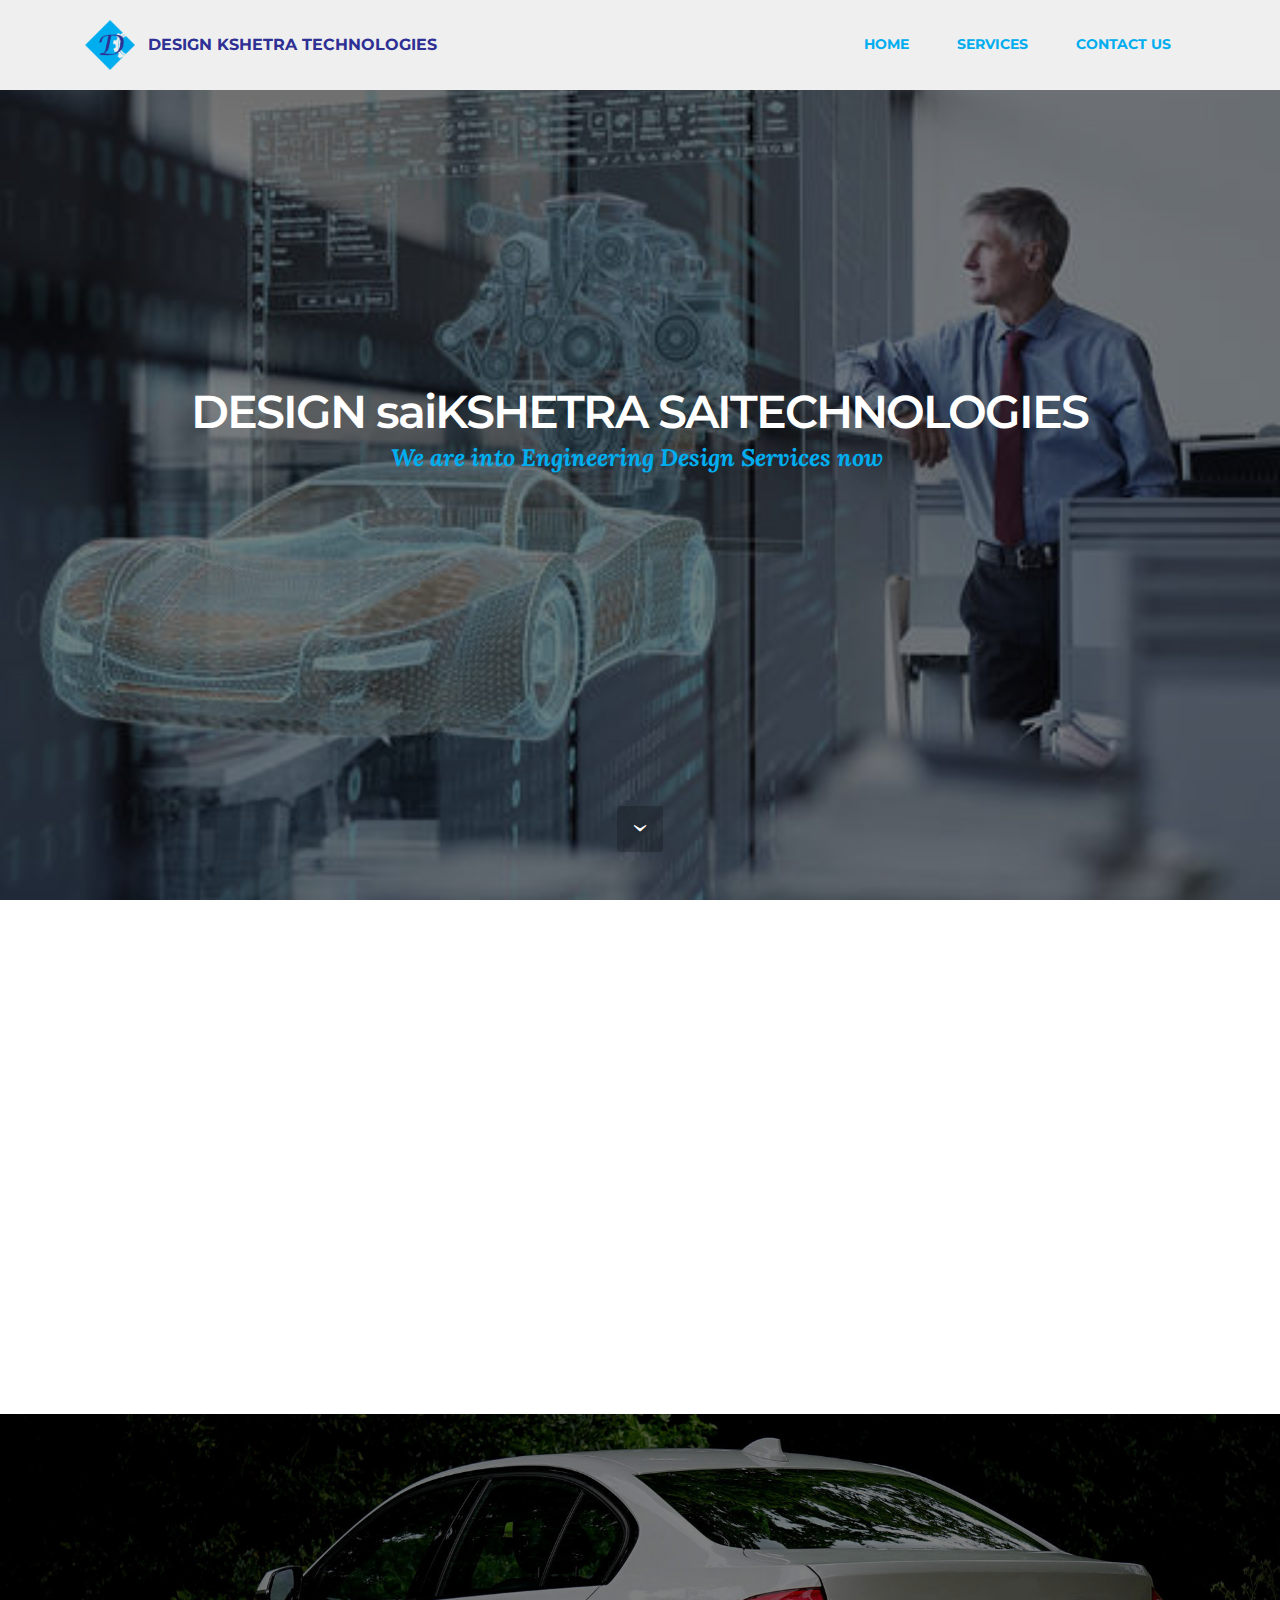
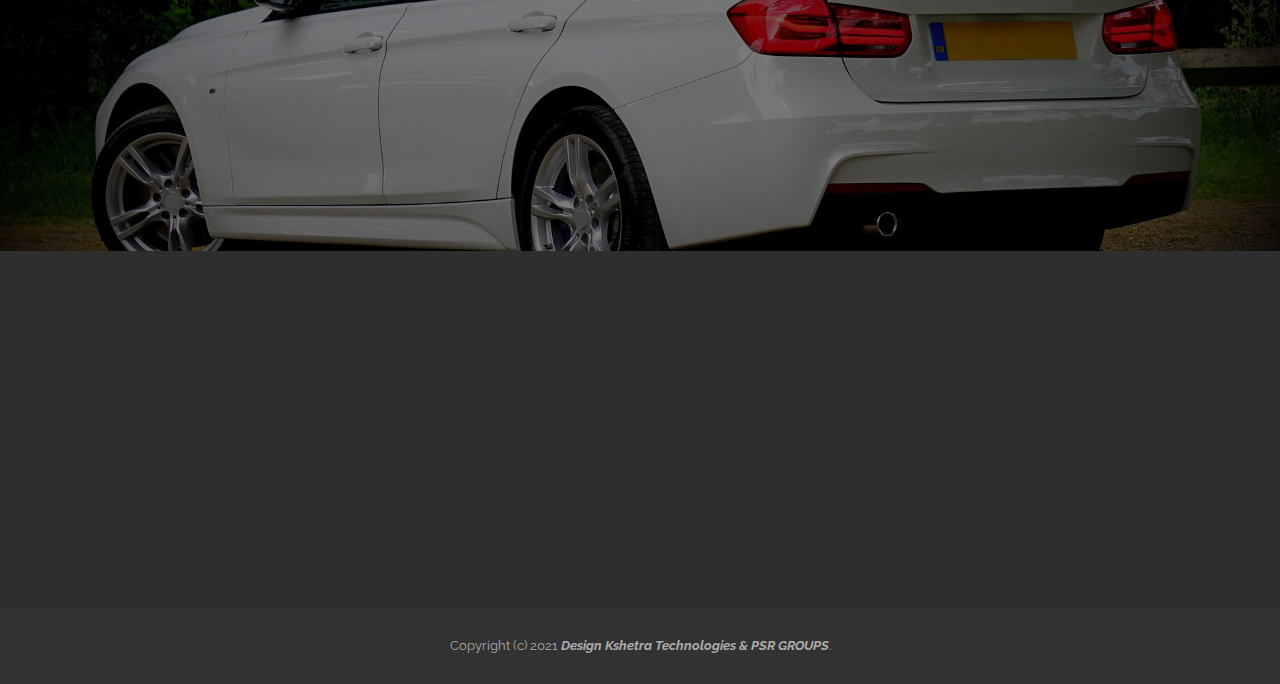
<file: index.html>
<!DOCTYPE html>
<html  >
<head>

  <meta charset="UTF-8">
  <meta http-equiv="X-UA-Compatible" content="IE=edge">
  <meta name="generator" content="Mobirise v4.12.0, mobirise.com">
  <meta name="viewport" content="width=device-width, initial-scale=1, minimum-scale=1">
  <link rel="shortcut icon" href="assets/images/logod-1-128x128.png" type="image/x-icon">
  <meta name="description" content="">
  
  <title>Home</title>
  <link rel="stylesheet" href="https://fonts.googleapis.com/css?family=Montserrat:400,700">
  <link rel="stylesheet" href="https://fonts.googleapis.com/css?family=Raleway:100,100i,200,200i,300,300i,400,400i,500,500i,600,600i,700,700i,800,800i,900,900i">
  <link rel="stylesheet" href="https://fonts.googleapis.com/css?family=Lora:400,700,400italic,700italic&subset=latin">
  <link rel="stylesheet" href="assets/tether/tether.min.css">
  <link rel="stylesheet" href="assets/bootstrap/css/bootstrap.min.css">
  <link rel="stylesheet" href="assets/dropdown/css/style.css">
  <link rel="stylesheet" href="assets/animatecss/animate.min.css">
  <link rel="stylesheet" href="assets/theme/css/style.css">
  <link rel="preload" as="style" href="assets/mobirise/css/mbr-additional.css"><link rel="stylesheet" href="assets/mobirise/css/mbr-additional.css" type="text/css">
  
  
  
</head>
<body>
  <section id="ext_menu-0" data-rv-view="0">

    <nav class="navbar navbar-dropdown navbar-fixed-top">
        <div class="container">

            <div class="mbr-table">
                <div class="mbr-table-cell">

                    <div class="navbar-brand">
                        <a href="index.html" class="navbar-logo"><img src="assets/images/logod-1-128x128.png" alt="Mobirise"></a>
                        <a class="navbar-caption text-primary" href="http://www.designkshetra.com">DESIGN KSHETRA TECHNOLOGIES</a>
                    </div>

                </div>
                <div class="mbr-table-cell">

                    <button class="navbar-toggler pull-xs-right hidden-md-up" type="button" data-toggle="collapse" data-target="#exCollapsingNavbar">
                        <div class="hamburger-icon"></div>
                    </button>

                    <ul class="nav-dropdown collapse pull-xs-right nav navbar-nav navbar-toggleable-sm" id="exCollapsingNavbar"><li class="nav-item"><a class="nav-link link" href="index.html">HOME</a></li><li class="nav-item"><a class="nav-link link" href="service.html">SERVICES</a></li><li class="nav-item"><a class="nav-link link" href="contact.html">CONTACT US</a></li></ul>
                    <button hidden="" class="navbar-toggler navbar-close" type="button" data-toggle="collapse" data-target="#exCollapsingNavbar">
                        <div class="close-icon"></div>
                    </button>

                </div>
            </div>

        </div>
    </nav>

</section>

<section class="engine"><a href="https://mobirise.info/g"></a></section><section class="mbr-section mbr-section-hero mbr-section-full mbr-section-with-arrow mbr-after-navbar" id="header1-3" data-rv-view="2" style="background-image: url(assets/images/automotive-transportation-640x360-tcm57-2998-640x360.jpg);">

    <div class="mbr-overlay" style="opacity: 0.5; background-color: rgb(0, 0, 0);"></div>

    <div class="mbr-table-cell">

        <div class="container">
            <div class="row">
                <div class="mbr-section col-md-10 col-md-offset-1 text-xs-center">

                    <h1 class="mbr-section-title display-1">DESIGN saiKSHETRA SAITECHNOLOGIES</h1>
                    <p class="mbr-section-lead lead"><strong>We are into Engineering Design Services now&nbsp;</strong><br></p>
                    
                </div>
            </div>
        </div>
    </div>

    <div class="mbr-arrow mbr-arrow-floating" aria-hidden="true"><a href="#msg-box5-4"><i class="mbr-arrow-icon"></i></a></div>

</section>

<section class="mbr-section" id="msg-box5-4" data-rv-view="5" style="background-color: rgb(255, 255, 255); padding-top: 40px; padding-bottom: 0px;">

    
    <div class="container">
        <div class="row">
            <div class="mbr-table-md-up">

              

              <div class="mbr-table-cell col-md-5 text-xs-center text-md-right content-size">
                  
                  <div class="lead">

                    <p><strong><br></strong><br><a href="http://www.designkshetra.com"><strong>DESIGN KSHETRA TECHNOLOGIES</strong></a>&nbsp;is established to provide Engineering Design and Development Services in the specialized system level areas of Automotive Industry. <br>
<br>Right from resuming we are into Automotive sector having extensive knowledge about engineering methods, methodologies and processes. 
<br>We have design experience and expertise in Interiors and Exteriors systems (Plastic) in Automotive field.<br><br>We also engaged in conducting specific Training&nbsp;programs for Engineers &nbsp;and Fresh Graduates. 
<br>
<br>These programs are well defined to meet the Industry requirements to impart knowledge in the specific areas of the domains and prepare them with technical skills.&nbsp;<br></p>

                  </div>

                  
              </div>


              


              <div class="mbr-table-cell mbr-left-padding-md-up mbr-valign-top col-md-7 image-size" style="width: 44%;">
                  <div class="mbr-figure"><img src="assets/images/interior-1400x990.jpg"></div>
              </div>

            </div>
        </div>
    </div>

</section>

<section class="mbr-section mbr-background" id="content5-m" data-rv-view="8" style="background-image: url(assets/images/mbr-3-1920x1080.jpg); padding-top: 160px; padding-bottom: 200px;">

    <div class="mbr-overlay" style="opacity: 0.5; background-color: rgb(0, 0, 0);">
    </div>

    <div class="container">
        <h3 class="mbr-section-title display-2">saiiiiiDESIGN KSHETRA TECHNOLOGIES</h3>
        <div class="lead"></div>
    </div>

</section>

<section class="mbr-section mbr-section-md-padding mbr-footer footer1" id="contacts1-9" data-rv-view="11" style="background-color: rgb(46, 46, 46); padding-top: 90px; padding-bottom: 90px;">
    
    <div class="container">
        <div class="row">
            <div class="mbr-footer-content col-xs-12 col-md-3">
                <div><a href="index.html"><img src="assets/images/logod-1-128x128.png"></a></div>
            </div>
            <div class="mbr-footer-content col-xs-12 col-md-3">
                <p></p><p><strong>Address</strong>&nbsp;&nbsp;&nbsp;&nbsp;&nbsp;&nbsp;&nbsp;&nbsp;&nbsp;&nbsp;&nbsp;&nbsp;&nbsp;&nbsp;&nbsp;&nbsp;&nbsp;&nbsp;&nbsp;&nbsp;&nbsp;&nbsp;&nbsp;&nbsp;&nbsp;&nbsp;&nbsp;&nbsp;&nbsp;&nbsp;&nbsp;&nbsp;&nbsp;&nbsp;&nbsp;&nbsp;&nbsp;&nbsp;&nbsp;&nbsp;<br># 23-22-81, Sivalayam Street, Satyanarayanapuram,
<br>Vijayawada
<br>Krishna District,<br> Andhra Pradesh—520011
<br>INDIA &nbsp;<br></p><p></p>
            </div>
            <div class="mbr-footer-content col-xs-12 col-md-3">
                <p></p><p><strong>&nbsp; &nbsp;</strong>&nbsp;&nbsp;&nbsp;&nbsp;&nbsp;&nbsp;&nbsp;&nbsp;&nbsp;&nbsp;&nbsp;&nbsp;<strong>Contacts</strong><br>
&nbsp;&nbsp;&nbsp;&nbsp;&nbsp;&nbsp;&nbsp;&nbsp;&nbsp;&nbsp;&nbsp;&nbsp;&nbsp;&nbsp;&nbsp;Email: hr@designkshetra.com &nbsp; &nbsp; &nbsp; &nbsp; &nbsp; &nbsp; &nbsp; &nbsp; &nbsp; &nbsp; &nbsp; &nbsp; &nbsp; &nbsp; &nbsp; &nbsp; &nbsp; &nbsp; &nbsp; &nbsp; &nbsp;&nbsp;<br>&nbsp; &nbsp; &nbsp; &nbsp; &nbsp; &nbsp; &nbsp; &nbsp;Phone: +91 9885470547&nbsp;<br><br></p><p></p>
            </div>
            <div class="mbr-footer-content col-xs-12 col-md-3">
                <p><br><br><br><br></p>
            </div>

        </div>
    </div>
</section>

<footer class="mbr-small-footer mbr-section mbr-section-nopadding" id="footer1-n" data-rv-view="13" style="background-color: rgb(50, 50, 50); padding-top: 1.75rem; padding-bottom: 1.75rem;">
    
    <div class="container text-xs-center">
        <p>Copyright (c) 2021 <strong><em>Design Kshetra Technologies & PSR GROUPS</em></strong>.</p>
    </div>
</footer>


  <script src="assets/web/assets/jquery/jquery.min.js"></script>
  <script src="assets/tether/tether.min.js"></script>
  <script src="assets/bootstrap/js/bootstrap.min.js"></script>
  <script src="assets/viewport-checker/jquery.viewportchecker.js"></script>
  <script src="assets/smooth-scroll/smooth-scroll.js"></script>
  <script src="assets/dropdown/js/script.min.js"></script>
  <script src="assets/touch-swipe/jquery.touch-swipe.min.js"></script>
  <script src="assets/theme/js/script.js"></script>
  
  
 <div id="scrollToTop" class="scrollToTop mbr-arrow-up"><a style="text-align: center;"><i class="mbr-arrow-up-icon mbr-arrow-up-icon-cm cm-icon cm-icon-smallarrow-up"></i></a></div>
    <input name="animation" type="hidden">
  </body>
</html>
</file>
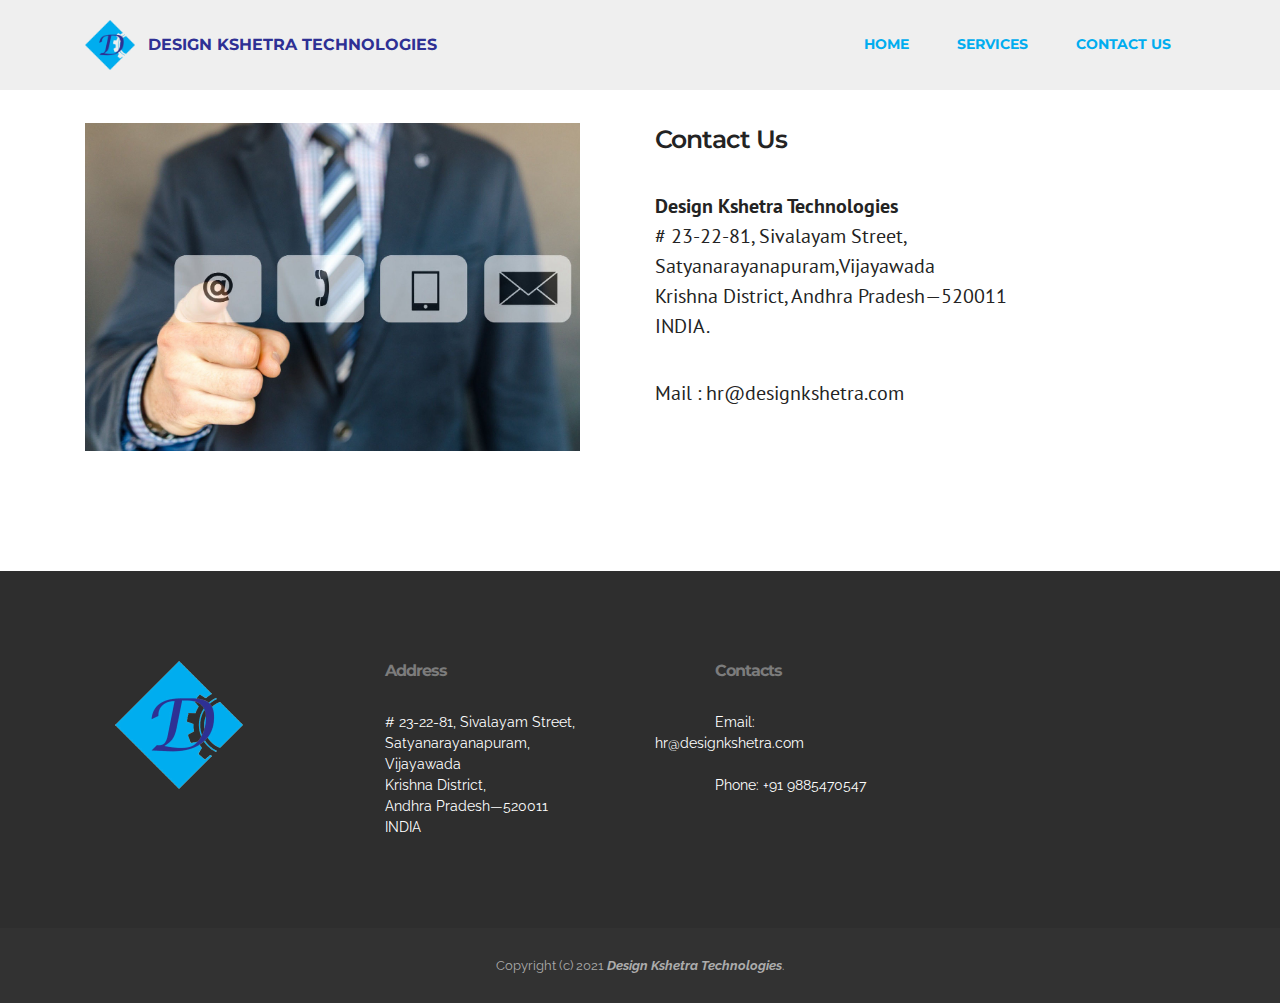
<file: contact.html>
<!DOCTYPE html>
<html  >
<head>
  <meta charset="UTF-8">
  <meta http-equiv="X-UA-Compatible" content="IE=edge">
  <meta name="generator" content="Mobirise v4.12.0, mobirise.com">
  <meta name="viewport" content="width=device-width, initial-scale=1, minimum-scale=1">
  <link rel="shortcut icon" href="assets/images/logod-1-128x128.png" type="image/x-icon">
  <meta name="description" content="Web Generator Description">
  
  <title>Contact Us</title>
  <link rel="stylesheet" href="https://fonts.googleapis.com/css?family=Montserrat:400,700">
  <link rel="stylesheet" href="https://fonts.googleapis.com/css?family=Raleway:100,100i,200,200i,300,300i,400,400i,500,500i,600,600i,700,700i,800,800i,900,900i">
  <link rel="stylesheet" href="https://fonts.googleapis.com/css?family=Lora:400,700,400italic,700italic&subset=latin">
  <link rel="stylesheet" href="assets/tether/tether.min.css">
  <link rel="stylesheet" href="assets/bootstrap/css/bootstrap.min.css">
  <link rel="stylesheet" href="assets/dropdown/css/style.css">
  <link rel="stylesheet" href="assets/animatecss/animate.min.css">
  <link rel="stylesheet" href="assets/theme/css/style.css">
  <link rel="preload" as="style" href="assets/mobirise/css/mbr-additional.css"><link rel="stylesheet" href="assets/mobirise/css/mbr-additional.css" type="text/css">
  
  
  
</head>
<body>
  <section id="ext_menu-h" data-rv-view="15">

    <nav class="navbar navbar-dropdown navbar-fixed-top">
        <div class="container">

            <div class="mbr-table">
                <div class="mbr-table-cell">

                    <div class="navbar-brand">
                        <a href="index.html" class="navbar-logo"><img src="assets/images/logod-1-128x128.png" alt="Mobirise"></a>
                        <a class="navbar-caption text-primary" href="http://www.designkshetra.com">DESIGN KSHETRA TECHNOLOGIES</a>
                    </div>

                </div>
                <div class="mbr-table-cell">

                    <button class="navbar-toggler pull-xs-right hidden-md-up" type="button" data-toggle="collapse" data-target="#exCollapsingNavbar">
                        <div class="hamburger-icon"></div>
                    </button>

                    <ul class="nav-dropdown collapse pull-xs-right nav navbar-nav navbar-toggleable-sm" id="exCollapsingNavbar"><li class="nav-item"><a class="nav-link link" href="index.html">HOME</a></li><li class="nav-item"><a class="nav-link link" href="service.html">SERVICES</a></li><li class="nav-item"><a class="nav-link link" href="contact.html">CONTACT US</a></li></ul>
                    <button hidden="" class="navbar-toggler navbar-close" type="button" data-toggle="collapse" data-target="#exCollapsingNavbar">
                        <div class="close-icon"></div>
                    </button>

                </div>
            </div>

        </div>
    </nav>

</section>

<section class="engine"><a href="https://mobirise.info/o"></a></section><section class="mbr-section mbr-after-navbar" id="msg-box4-k" data-rv-view="17" style="background-color: rgb(255, 255, 255); padding-top: 120px; padding-bottom: 120px;">

    
    <div class="container">
        <div class="row">
            <div class="mbr-table-md-up">

              <div class="mbr-table-cell mbr-right-padding-md-up mbr-valign-top col-md-7 image-size" style="width: 50%;">
                  <div class="mbr-figure"><img src="assets/images/mbr-1400x927.jpg"></div>
              </div>

              


              <div class="mbr-table-cell col-md-5 text-xs-center text-md-left content-size">
                  <h3 class="mbr-section-title display-2">Contact Us</h3>
                  <div class="lead">

					  <p></p><p><b>Design Kshetra Technologies</b><br> #  23-22-81, Sivalayam Street,
<br>Satyanarayanapuram,Vijayawada
<br>Krishna District, Andhra Pradesh—520011
<br>INDIA.</p><p>Mail : hr@designkshetra.com&nbsp;<br></p><p></p>

                  </div>

                  
              </div>


              

            </div>
        </div>
    </div>

</section>

<section class="mbr-section mbr-section-md-padding mbr-footer footer1" id="contacts1-i" data-rv-view="20" style="background-color: rgb(46, 46, 46); padding-top: 90px; padding-bottom: 90px;">
    
    <div class="container">
        <div class="row">
            <div class="mbr-footer-content col-xs-12 col-md-3">
                <div><a href="index.html"><img src="assets/images/logod-1-128x128.png"></a></div>
            </div>
            <div class="mbr-footer-content col-xs-12 col-md-3">
                <p></p><p><strong>Address</strong>&nbsp;&nbsp;&nbsp;&nbsp;&nbsp;&nbsp;&nbsp;&nbsp;&nbsp;&nbsp;&nbsp;&nbsp;&nbsp;&nbsp;&nbsp;&nbsp;&nbsp;&nbsp;&nbsp;&nbsp;&nbsp;&nbsp;&nbsp;&nbsp;&nbsp;&nbsp;&nbsp;&nbsp;&nbsp;&nbsp;&nbsp;&nbsp;&nbsp;&nbsp;&nbsp;&nbsp;&nbsp;&nbsp;&nbsp;&nbsp;<br># 23-22-81, Sivalayam Street, Satyanarayanapuram,
<br>Vijayawada
<br>Krishna District,<br> Andhra Pradesh—520011
<br>INDIA &nbsp;<br></p><p></p>
            </div>
            <div class="mbr-footer-content col-xs-12 col-md-3">
                <p></p><p><strong>&nbsp; &nbsp;</strong>&nbsp;&nbsp;&nbsp;&nbsp;&nbsp;&nbsp;&nbsp;&nbsp;&nbsp;&nbsp;&nbsp;&nbsp;<strong>Contacts</strong><br>
&nbsp;&nbsp;&nbsp;&nbsp;&nbsp;&nbsp;&nbsp;&nbsp;&nbsp;&nbsp;&nbsp;&nbsp;&nbsp;&nbsp;&nbsp;Email: hr@designkshetra.com &nbsp; &nbsp; &nbsp; &nbsp; &nbsp; &nbsp; &nbsp; &nbsp; &nbsp; &nbsp; &nbsp; &nbsp; &nbsp; &nbsp; &nbsp; &nbsp; &nbsp; &nbsp; &nbsp; &nbsp; &nbsp;&nbsp;<br>&nbsp; &nbsp; &nbsp; &nbsp; &nbsp; &nbsp; &nbsp; &nbsp;Phone: +91 9885470547&nbsp;<br><br></p><p></p>
            </div>
            <div class="mbr-footer-content col-xs-12 col-md-3">
                <p><br><br><br><br></p>
            </div>

        </div>
    </div>
</section>

<footer class="mbr-small-footer mbr-section mbr-section-nopadding" id="footer1-n" data-rv-view="22" style="background-color: rgb(50, 50, 50); padding-top: 1.75rem; padding-bottom: 1.75rem;">
    
    <div class="container text-xs-center">
        <p>Copyright (c) 2021 <strong><em>Design Kshetra Technologies</em></strong>.</p>
    </div>
</footer>


  <script src="assets/web/assets/jquery/jquery.min.js"></script>
  <script src="assets/tether/tether.min.js"></script>
  <script src="assets/bootstrap/js/bootstrap.min.js"></script>
  <script src="assets/viewport-checker/jquery.viewportchecker.js"></script>
  <script src="assets/smooth-scroll/smooth-scroll.js"></script>
  <script src="assets/dropdown/js/script.min.js"></script>
  <script src="assets/touch-swipe/jquery.touch-swipe.min.js"></script>
  <script src="assets/theme/js/script.js"></script>
  
  
 <div id="scrollToTop" class="scrollToTop mbr-arrow-up"><a style="text-align: center;"><i class="mbr-arrow-up-icon mbr-arrow-up-icon-cm cm-icon cm-icon-smallarrow-up"></i></a></div>
    <input name="animation" type="hidden">
  </body>
</html>
</file>
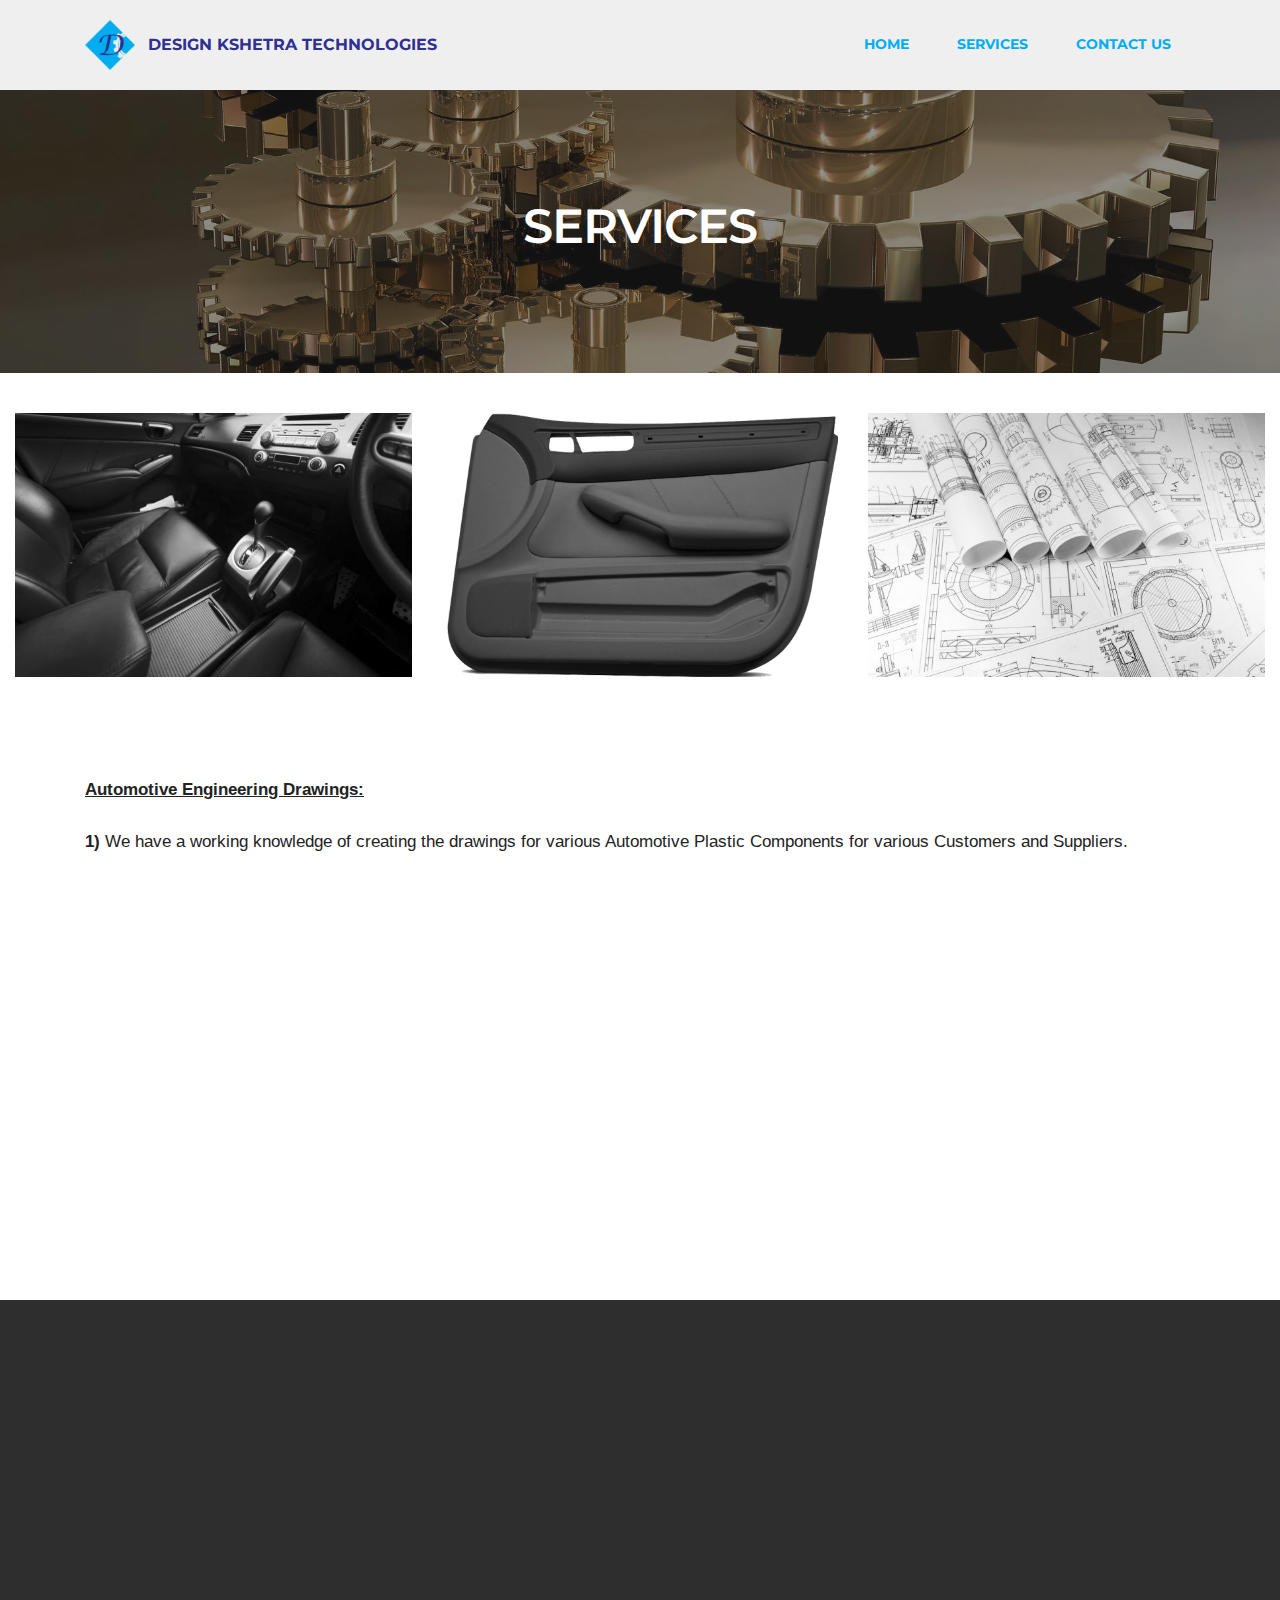
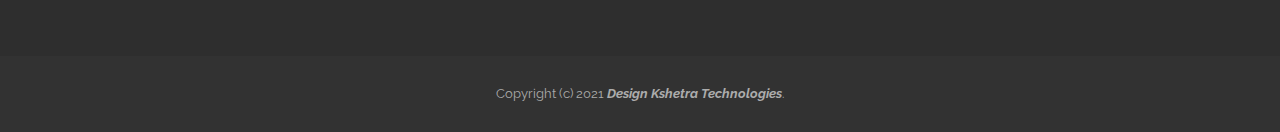
<file: service.html>
<!DOCTYPE html>
<html  >
<head>
  <meta charset="UTF-8">
  <meta http-equiv="X-UA-Compatible" content="IE=edge">
  <meta name="generator" content="Mobirise v4.12.0, mobirise.com">
  <meta name="viewport" content="width=device-width, initial-scale=1, minimum-scale=1">
  <link rel="shortcut icon" href="assets/images/logod-1-128x128.png" type="image/x-icon">
  <meta name="description" content="Website Generator Description">
  
  <title>Service</title>
  <link rel="stylesheet" href="https://fonts.googleapis.com/css?family=Montserrat:400,700">
  <link rel="stylesheet" href="https://fonts.googleapis.com/css?family=Raleway:100,100i,200,200i,300,300i,400,400i,500,500i,600,600i,700,700i,800,800i,900,900i">
  <link rel="stylesheet" href="https://fonts.googleapis.com/css?family=Lora:400,700,400italic,700italic&subset=latin">
  <link rel="stylesheet" href="assets/tether/tether.min.css">
  <link rel="stylesheet" href="assets/bootstrap/css/bootstrap.min.css">
  <link rel="stylesheet" href="assets/dropdown/css/style.css">
  <link rel="stylesheet" href="assets/animatecss/animate.min.css">
  <link rel="stylesheet" href="assets/theme/css/style.css">
  <link rel="preload" as="style" href="assets/mobirise/css/mbr-additional.css"><link rel="stylesheet" href="assets/mobirise/css/mbr-additional.css" type="text/css">
  
  
  
</head>
<body>
  <section id="ext_menu-a" data-rv-view="15">

    <nav class="navbar navbar-dropdown navbar-fixed-top">
        <div class="container">

            <div class="mbr-table">
                <div class="mbr-table-cell">

                    <div class="navbar-brand">
                        <a href="index.html" class="navbar-logo"><img src="assets/images/logod-1-128x128.png" alt="Mobirise"></a>
                        <a class="navbar-caption text-primary" href="http://www.designkshetra.com">DESIGN KSHETRA TECHNOLOGIES</a>
                    </div>

                </div>
                <div class="mbr-table-cell">

                    <button class="navbar-toggler pull-xs-right hidden-md-up" type="button" data-toggle="collapse" data-target="#exCollapsingNavbar">
                        <div class="hamburger-icon"></div>
                    </button>

                    <ul class="nav-dropdown collapse pull-xs-right nav navbar-nav navbar-toggleable-sm" id="exCollapsingNavbar"><li class="nav-item"><a class="nav-link link" href="index.html">HOME</a></li><li class="nav-item"><a class="nav-link link" href="service.html">SERVICES</a></li><li class="nav-item"><a class="nav-link link" href="contact.html">CONTACT US</a></li></ul>
                    <button hidden="" class="navbar-toggler navbar-close" type="button" data-toggle="collapse" data-target="#exCollapsingNavbar">
                        <div class="close-icon"></div>
                    </button>

                </div>
            </div>

        </div>
    </nav>

</section>

<section class="engine"><a href="https://mobirise.info/e"></a></section><section class="mbr-section article mbr-after-navbar" id="msg-box8-d" data-rv-view="17" style="background-image: url(assets/images/mbr-1920x1080.jpg); padding-top: 200px; padding-bottom: 120px;">

    <div class="mbr-overlay" style="opacity: 0.5; background-color: rgb(34, 34, 34);">
    </div>
    <div class="container">
        <div class="row">
            <div class="col-md-8 col-md-offset-2 text-xs-center">
                <h3 class="mbr-section-title display-2">SERVICES</h3>
                
                
            </div>
        </div>
    </div>

</section>

<section class="mbr-cards mbr-section mbr-section-nopadding" id="features3-e" data-rv-view="20" style="background-color: rgb(255, 255, 255);">

    

    <div class="mbr-cards-row row">
        <div class="mbr-cards-col col-xs-12 col-lg-4" style="padding-top: 40px; padding-bottom: 80px;">
            <div class="container">
              <div class="card cart-block">
                  <div class="card-img"><img src="assets/images/interiorss-600x400.jpg" class="card-img-top"></div>
                  
                </div>
            </div>
        </div>
        <div class="mbr-cards-col col-xs-12 col-lg-4" style="padding-top: 40px; padding-bottom: 80px;">
            <div class="container">
                <div class="card cart-block">
                    <div class="card-img"><img src="assets/images/doorp-600x400.png" class="card-img-top"></div>
                    
                </div>
            </div>
        </div>
        <div class="mbr-cards-col col-xs-12 col-lg-4" style="padding-top: 40px; padding-bottom: 80px;">
            <div class="container">
                <div class="card cart-block">
                    <div class="card-img"><img src="assets/images/drawings-600x400.jpg" class="card-img-top"></div>
                    
                </div>
            </div>
        </div>
        
        
        
    </div>
</section>

<section class="mbr-section article mbr-section__container" id="content1-f" data-rv-view="23" style="background-color: rgb(255, 255, 255); padding-top: 20px; padding-bottom: 20px;">

    <div class="container">
        <div class="row">
            <div class="col-xs-12 lead"><p><strong><u>Automotive Engineering Drawings:</u></strong></p><p><strong><br></strong></p><p><strong>
</strong></p><p><strong>1)</strong> We have a working knowledge of creating the drawings for various Automotive Plastic Components for various Customers and Suppliers. 
</p><p><br></p><p><span style="font-size: 1.07rem;"><strong>2)</strong> We can provide our services in the field of 2D detailing based on the Customer Requirements.<strong>&nbsp;</strong></span></p><p><br></p><p><strong>3)</strong> We will ensure that the Customer Data Confidentiality, Security and Quality&nbsp;of work delivery.
</p><p><br></p></div>
        </div>
    </div>

</section>

<section class="mbr-section article mbr-section__container" id="content1-g" data-rv-view="25" style="background-color: rgb(255, 255, 255); padding-top: 20px; padding-bottom: 20px;">

    <div class="container">
        <div class="row">
            <div class="col-xs-12 lead"><p><strong><u>Training:
</u></strong></p><p><strong><br></strong></p><p><strong>
</strong></p><p><strong>1)</strong> The industry always in need of professionals, to harness with the changing Technology.
</p><p><br></p><p><span style="font-size: 1.07rem;"><strong>2)</strong> Our Training&nbsp;process is driven with proper instructor manuals and training aids.
</span></p><p><br></p><p><strong>3)</strong> Trainings are based on Simple<strong>&nbsp;</strong>and Advanced Modules, Domain Knowledge&nbsp;and explained with Projects.
</p><p><br></p><p><strong>4)</strong> We provide training on Design &amp; Development Automotive Interiors and Exteriors Plastics.
</p><p><br></p></div>
        </div>
    </div>

</section>

<section class="mbr-section mbr-section-md-padding mbr-footer footer1" id="contacts1-b" data-rv-view="27" style="background-color: rgb(46, 46, 46); padding-top: 90px; padding-bottom: 90px;">
    
    <div class="container">
        <div class="row">
            <div class="mbr-footer-content col-xs-12 col-md-3">
                <div><a href="index.html"><img src="assets/images/logod-1-128x128.png"></a></div>
            </div>
            <div class="mbr-footer-content col-xs-12 col-md-3">
                <p></p><p><strong>Address</strong>&nbsp;&nbsp;&nbsp;&nbsp;&nbsp;&nbsp;&nbsp;&nbsp;&nbsp;&nbsp;&nbsp;&nbsp;&nbsp;&nbsp;&nbsp;&nbsp;&nbsp;&nbsp;&nbsp;&nbsp;&nbsp;&nbsp;&nbsp;&nbsp;&nbsp;&nbsp;&nbsp;&nbsp;&nbsp;&nbsp;&nbsp;&nbsp;&nbsp;&nbsp;&nbsp;&nbsp;&nbsp;&nbsp;&nbsp;&nbsp;<br># 23-22-81, Sivalayam Street, Satyanarayanapuram,
<br>Vijayawada
<br>Krishna District,<br> Andhra Pradesh—520011
<br>INDIA &nbsp;<br></p><p></p>
            </div>
            <div class="mbr-footer-content col-xs-12 col-md-3">
                <p></p><p><strong>&nbsp; &nbsp;</strong>&nbsp;&nbsp;&nbsp;&nbsp;&nbsp;&nbsp;&nbsp;&nbsp;&nbsp;&nbsp;&nbsp;&nbsp;<strong>Contacts</strong><br>
&nbsp;&nbsp;&nbsp;&nbsp;&nbsp;&nbsp;&nbsp;&nbsp;&nbsp;&nbsp;&nbsp;&nbsp;&nbsp;&nbsp;&nbsp;Email: hr@designkshetra.com &nbsp; &nbsp; &nbsp; &nbsp; &nbsp; &nbsp; &nbsp; &nbsp; &nbsp; &nbsp; &nbsp; &nbsp; &nbsp; &nbsp; &nbsp; &nbsp; &nbsp; &nbsp; &nbsp; &nbsp; &nbsp;&nbsp;<br>&nbsp; &nbsp; &nbsp; &nbsp; &nbsp; &nbsp; &nbsp; &nbsp;Phone: +91 9885470547&nbsp;<br><br></p><p></p>
            </div>
            <div class="mbr-footer-content col-xs-12 col-md-3">
                <p><br><br><br><br></p>
            </div>

        </div>
    </div>
</section>

<footer class="mbr-small-footer mbr-section mbr-section-nopadding" id="footer1-n" data-rv-view="29" style="background-color: rgb(50, 50, 50); padding-top: 1.75rem; padding-bottom: 1.75rem;">
    
    <div class="container text-xs-center">
        <p>Copyright (c) 2021 <strong><em>Design Kshetra Technologies</em></strong>.</p>
    </div>
</footer>


  <script src="assets/web/assets/jquery/jquery.min.js"></script>
  <script src="assets/tether/tether.min.js"></script>
  <script src="assets/bootstrap/js/bootstrap.min.js"></script>
  <script src="assets/viewport-checker/jquery.viewportchecker.js"></script>
  <script src="assets/smooth-scroll/smooth-scroll.js"></script>
  <script src="assets/dropdown/js/script.min.js"></script>
  <script src="assets/touch-swipe/jquery.touch-swipe.min.js"></script>
  <script src="assets/theme/js/script.js"></script>
  
  
 <div id="scrollToTop" class="scrollToTop mbr-arrow-up"><a style="text-align: center;"><i class="mbr-arrow-up-icon mbr-arrow-up-icon-cm cm-icon cm-icon-smallarrow-up"></i></a></div>
    <input name="animation" type="hidden">
  </body>
</html>
</file>
<file: assets/dropdown/css/style.css>
.navbar-dropdown {
  left: 0;
  padding: 0;
  position: absolute;
  right: 0;
  top: 0;
  transition: all 0.45s ease;
  z-index: 1030; }
  .navbar-dropdown .navbar-brand {
    float: none;
    font-size: 0;
    padding: 1.25rem 0;
    position: relative;
    transition: padding 0.25s ease;
    white-space: nowrap; }
    .navbar-dropdown .navbar-brand::before {
      content: "";
      display: inline-block;
      height: 100%;
      vertical-align: middle; }
  .navbar-dropdown .navbar-logo,
  .navbar-dropdown .navbar-caption {
    display: inline-block;
    vertical-align: middle; }
  .navbar-dropdown .navbar-logo {
    margin-right: 0.8rem;
    transition: margin 0.3s ease-in-out; }
    .navbar-dropdown .navbar-logo img {
      height: 3.125rem;
      transition: all 0.3s ease-in-out; }
  .navbar-dropdown .mbr-table-cell {
    height: 5.625rem; }
  .navbar-dropdown .navbar-caption {
    font-family: "Montserrat";
    font-size: 1rem;
    font-weight: 700;
    white-space: normal; }
    .navbar-dropdown .navbar-caption, .navbar-dropdown .navbar-caption:hover {
      color: inherit;
      text-decoration: none; }
  .navbar-dropdown.navbar-fixed-top {
    position: fixed; }
  .navbar-dropdown.bg-color.transparent {
    background: none !important; }
  .navbar-dropdown.navbar-short .navbar-brand {
    padding: 0.625rem 0; }
  .navbar-dropdown.navbar-short .navbar-logo {
    margin-right: 0.5rem; }
    .navbar-dropdown.navbar-short .navbar-logo img {
      height: 2.375rem; }
  .navbar-dropdown.navbar-short .mbr-table-cell {
    height: 3.625rem; }
  .navbar-dropdown .navbar-close {
    left: 0.6875rem;
    position: fixed;
    top: 0.75rem;
    z-index: 1000; }
  .navbar-dropdown.opened {
    background: none !important; }
    .navbar-dropdown.opened .navbar-brand,
    .navbar-dropdown.opened .navbar-toggler {
      display: none; }
  .navbar-dropdown .hamburger-icon {
    content: "";
    width: 16px;
    -webkit-box-shadow: 0 -6px 0 1px,0 0 0 1px,0 6px 0 1px;
    -moz-box-shadow: 0 -6px 0 1px,0 0 0 1px,0 6px 0 1px;
    box-shadow: 0 -6px 0 1px,0 0 0 1px,0 6px 0 1px; }
  .navbar-dropdown .close-icon {
    position: relative;
    width: 21px;
    height: 21px;
    overflow: hidden; }
    .navbar-dropdown .close-icon::before, .navbar-dropdown .close-icon::after {
      content: '';
      position: absolute;
      height: 2px;
      width: 100%;
      top: 50%;
      left: 0;
      margin-top: -1px; }
    .navbar-dropdown .close-icon::before {
      transform: rotate(45deg);
      -ms-transform: rotate(45deg);
      -webkit-transform: rotate(45deg); }
    .navbar-dropdown .close-icon::after {
      transform: rotate(-45deg);
      -ms-transform: rotate(-45deg);
      -webkit-transform: rotate(-45deg); }

.dropdown-menu .dropdown-toggle[data-toggle="dropdown-submenu"]::after {
  border-bottom: 0.35em solid transparent;
  border-left: 0.35em solid;
  border-right: 0;
  border-top: 0.35em solid transparent;
  margin-left: 0.3rem; }

.dropdown-menu .dropdown-item:focus {
  outline: 0; }

.nav-dropdown {
  display: table !important;
  font-family: "Montserrat";
  font-size: 0.75rem;
  font-weight: 700;
  height: auto !important; }
  .nav-dropdown .nav-item {
    display: table-cell;
    float: none;
    vertical-align: middle; }
  .nav-dropdown .nav-btn {
    padding-left: 1rem; }
  .nav-dropdown .link {
    margin: 1.667em;
    padding: 0;
    transition: color .2s ease-in-out; }
    .nav-dropdown .link.dropdown-toggle {
      margin-right: 2.583em; }
      .nav-dropdown .link.dropdown-toggle::after {
        margin-left: .25rem;
        border-top: 0.35em solid;
        border-right: 0.35em solid transparent;
        border-left: 0.35em solid transparent;
        border-bottom: 0; }
      .nav-dropdown .link.dropdown-toggle::after {
        display: block;
        margin-top: -0.1667em;
        position: absolute;
        right: 1.3333em;
        top: 50%; }
      .nav-dropdown .link.dropdown-toggle[aria-expanded="true"] {
        margin: 0;
        padding: 1.667em 2.583em 1.667em 1.667em; }
  .nav-dropdown .link::after,
  .nav-dropdown .dropdown-item::after {
    color: inherit; }
  .nav-dropdown .btn {
    font-size: 0.75rem;
    font-weight: 700;
    letter-spacing: 0;
    margin-bottom: 0;
    padding-left: 1.25rem;
    padding-right: 1.25rem; }
  .nav-dropdown .dropdown-menu {
    border-radius: 0;
    border: 0;
    left: 0;
    margin: 0;
    padding-bottom: 1.25rem;
    padding-top: 1.25rem; }
  .nav-dropdown .dropdown-submenu {
    left: 100%;
    margin-left: 0.125rem;
    margin-top: -1.25rem;
    top: 0; }
  .nav-dropdown .dropdown-item {
    font-size: 0.8125rem;
    font-weight: 500;
    line-height: 2;
    padding: 0.3846em 4.615em 0.3846em 1.5385em;
    position: relative;
    transition: color .2s ease-in-out, background-color .2s ease-in-out; }
    .nav-dropdown .dropdown-item::after {
      margin-top: -0.3077em;
      position: absolute;
      right: 1.1538em;
      top: 50%; }
    .nav-dropdown .dropdown-item:focus, .nav-dropdown .dropdown-item:hover {
      background: none; }

@media (max-width: 767px) {
  .nav-dropdown.navbar-toggleable-sm {
    bottom: 0;
    display: none;
    left: 0;
    overflow-x: hidden;
    position: fixed;
    top: 0;
    transform: translateX(-100%);
    -ms-transform: translateX(-100%);
    -webkit-transform: translateX(-100%);
    width: 18.75rem;
    z-index: 999; } }
.nav-dropdown.navbar-toggleable-xl {
  bottom: 0;
  display: none;
  left: 0;
  overflow-x: hidden;
  position: fixed;
  top: 0;
  transform: translateX(-100%);
  -ms-transform: translateX(-100%);
  -webkit-transform: translateX(-100%);
  width: 18.75rem;
  z-index: 999; }

.nav-dropdown-sm {
  display: block !important;
  overflow-x: hidden;
  overflow: auto;
  padding-top: 3.875rem; }
  .nav-dropdown-sm::after {
    content: "";
    display: block;
    height: 3rem;
    width: 100%; }
  .nav-dropdown-sm.collapse.in ~ .navbar-close {
    display: block !important; }
  .nav-dropdown-sm.collapsing, .nav-dropdown-sm.collapse.in {
    transform: translateX(0);
    -ms-transform: translateX(0);
    -webkit-transform: translateX(0);
    transition: all 0.25s ease-out;
    -webkit-transition: all 0.25s ease-out; }
  .nav-dropdown-sm.collapsing[aria-expanded="false"] {
    transform: translateX(-100%);
    -ms-transform: translateX(-100%);
    -webkit-transform: translateX(-100%); }
  .nav-dropdown-sm .nav-item {
    display: block;
    margin-left: 0 !important;
    padding-left: 0; }
  .nav-dropdown-sm .link,
  .nav-dropdown-sm .dropdown-item {
    border-top: 1px dotted rgba(255, 255, 255, 0.1);
    font-size: 0.8125rem;
    line-height: 1.6;
    margin: 0 !important;
    padding: 0.875rem 2.4rem 0.875rem 1.5625rem !important;
    position: relative;
    white-space: normal; }
    .nav-dropdown-sm .link:focus, .nav-dropdown-sm .link:hover,
    .nav-dropdown-sm .dropdown-item:focus,
    .nav-dropdown-sm .dropdown-item:hover {
      background: rgba(0, 0, 0, 0.2) !important; }
  .nav-dropdown-sm .nav-btn {
    position: relative;
    padding: 1.5625rem 1.5625rem 0 1.5625rem; }
    .nav-dropdown-sm .nav-btn::before {
      border-top: 1px dotted rgba(255, 255, 255, 0.1);
      content: "";
      left: 0;
      position: absolute;
      top: 0;
      width: 100%; }
    .nav-dropdown-sm .nav-btn + .nav-btn {
      padding-top: 0.625rem; }
      .nav-dropdown-sm .nav-btn + .nav-btn::before {
        display: none; }
  .nav-dropdown-sm .btn {
    padding: 0.625rem 0; }
  .nav-dropdown-sm .dropdown-toggle::after {
    position: absolute;
    right: 1.25rem;
    top: 50%;
    margin-top: -0.154em; }
  .nav-dropdown-sm .dropdown-toggle[data-toggle="dropdown-submenu"]::after {
    margin-left: .25rem;
    border-top: 0.35em solid;
    border-right: 0.35em solid transparent;
    border-left: 0.35em solid transparent;
    border-bottom: 0; }
  .nav-dropdown-sm .dropdown-toggle[data-toggle="dropdown-submenu"][aria-expanded="true"]::after {
    border-top: 0;
    border-right: 0.35em solid transparent;
    border-left: 0.35em solid transparent;
    border-bottom: 0.35em solid; }
  .nav-dropdown-sm .dropdown-menu {
    margin: 0;
    padding: 0;
    position: relative;
    top: 0;
    left: 0;
    width: 100%;
    border: 0;
    float: none;
    border-radius: 0;
    background: none; }

.is-builder .nav-dropdown.collapsing {
  transition: none !important; }

/*# sourceMappingURL=style.css.map */
</file>
<file: assets/mobirise/css/mbr-additional.css>
@import url(https://fonts.googleapis.com/css?family=Roboto:400,300,700);
@import url(https://fonts.googleapis.com/css?family=Montserrat:400,700&display=swap);
@import url(https://fonts.googleapis.com/css?family=Lora:400,700&display=swap);
@import url(https://fonts.googleapis.com/css?family=Raleway:400,300,700&display=swap);
@import url(https://fonts.googleapis.com/css?family=Arimo:400,700);
@import url(https://fonts.googleapis.com/css?family=PT+Sans:400,700);




body,
input,
textarea,
.mbr-company .list-group-text {
  font-family: 'Raleway', sans-serif;
}
.mbr-footer-content li,
.mbr-footer .mbr-contacts li {
  font-family: 'Raleway', sans-serif;
}
.btn,
.alert,
h1,
h2,
h3,
h4,
h5,
h6,
.h1,
.h2,
.h3,
.h4,
.h5,
.h6,
.display-1,
.display-2,
.display-3,
.display-4,
.mbr-figure .mbr-figure-caption,
.mbr-gallery-title,
.mbr-map [data-state-details],
.mbr-price {
  font-family: 'Montserrat', sans-serif;
}
.mbr-footer-content h1,
.mbr-footer .mbr-contacts h1,
.mbr-footer-content h2,
.mbr-footer .mbr-contacts h2,
.mbr-footer-content h3,
.mbr-footer .mbr-contacts h3,
.mbr-footer-content h4,
.mbr-footer .mbr-contacts h4,
.mbr-footer-content p strong,
.mbr-footer .mbr-contacts p strong,
.mbr-footer-content strong,
.mbr-footer .mbr-contacts strong {
  font-family: 'Montserrat', sans-serif;
}
.btn-sm,
.lead a,
.lead blockquote,
.mbr-section-subtitle,
.mbr-section-hero .mbr-section-lead,
.mbr-cards .card-subtitle,
.mbr-testimonial .card-block {
  font-family: 'Lora', serif;
}
.mbr-author-name {
  font-family: 'Montserrat', sans-serif;
}
.mbr-author-desc {
  font-family: 'Lora', serif;
}
.mbr-plan-title {
  font-family: 'Montserrat', sans-serif;
}
.mbr-plan-subtitle,
.mbr-plan-price-desc {
  font-family: 'Lora', serif;
}
.bg-primary {
  background-color: #2e3094 !important;
}
.bg-success {
  background-color: #90a878 !important;
}
.bg-info {
  background-color: #7e9b9f !important;
}
.bg-warning {
  background-color: #f3c649 !important;
}
.bg-danger {
  background-color: #f28281 !important;
}
.btn-primary {
  background-color: #2e3094;
  border-color: #2e3094;
  color: #ffffff;
}
.btn-primary:hover,
.btn-primary:focus,
.btn-primary.focus,
.btn-primary:active,
.btn-primary.active {
  color: #ffffff;
  background-color: #1c1d5a;
  border-color: #1c1d5a;
}
.btn-primary.disabled,
.btn-primary:disabled {
  color: #ffffff !important;
  background-color: #1c1d5a !important;
  border-color: #1c1d5a !important;
}
.btn-secondary {
  background-color: #bfcecb;
  border-color: #bfcecb;
  color: #ffffff;
}
.btn-secondary:hover,
.btn-secondary:focus,
.btn-secondary.focus,
.btn-secondary:active,
.btn-secondary.active {
  color: #ffffff;
  background-color: #94ada8;
  border-color: #94ada8;
}
.btn-secondary.disabled,
.btn-secondary:disabled {
  color: #ffffff !important;
  background-color: #94ada8 !important;
  border-color: #94ada8 !important;
}
.btn-info {
  background-color: #7e9b9f;
  border-color: #7e9b9f;
  color: #ffffff;
}
.btn-info:hover,
.btn-info:focus,
.btn-info.focus,
.btn-info:active,
.btn-info.active {
  color: #ffffff;
  background-color: #597478;
  border-color: #597478;
}
.btn-info.disabled,
.btn-info:disabled {
  color: #ffffff !important;
  background-color: #597478 !important;
  border-color: #597478 !important;
}
.btn-success {
  background-color: #90a878;
  border-color: #90a878;
  color: #ffffff;
}
.btn-success:hover,
.btn-success:focus,
.btn-success.focus,
.btn-success:active,
.btn-success.active {
  color: #ffffff;
  background-color: #6a8153;
  border-color: #6a8153;
}
.btn-success.disabled,
.btn-success:disabled {
  color: #ffffff !important;
  background-color: #6a8153 !important;
  border-color: #6a8153 !important;
}
.btn-warning {
  background-color: #f3c649;
  border-color: #f3c649;
  color: #ffffff;
}
.btn-warning:hover,
.btn-warning:focus,
.btn-warning.focus,
.btn-warning:active,
.btn-warning.active {
  color: #ffffff;
  background-color: #e1a90f;
  border-color: #e1a90f;
}
.btn-warning.disabled,
.btn-warning:disabled {
  color: #ffffff !important;
  background-color: #e1a90f !important;
  border-color: #e1a90f !important;
}
.btn-danger {
  background-color: #f28281;
  border-color: #f28281;
  color: #ffffff;
}
.btn-danger:hover,
.btn-danger:focus,
.btn-danger.focus,
.btn-danger:active,
.btn-danger.active {
  color: #ffffff;
  background-color: #eb3d3c;
  border-color: #eb3d3c;
}
.btn-danger.disabled,
.btn-danger:disabled {
  color: #ffffff !important;
  background-color: #eb3d3c !important;
  border-color: #eb3d3c !important;
}
.btn-primary-outline {
  background: none;
  border-color: #161746;
  color: #161746;
}
.btn-primary-outline:hover,
.btn-primary-outline:focus,
.btn-primary-outline.focus,
.btn-primary-outline:active,
.btn-primary-outline.active {
  color: #ffffff;
  background-color: #2e3094;
  border-color: #2e3094;
}
.btn-primary-outline.disabled,
.btn-primary-outline:disabled {
  color: #ffffff !important;
  background-color: #2e3094 !important;
  border-color: #2e3094 !important;
}
.btn-secondary-outline {
  background: none;
  border-color: #85a29c;
  color: #85a29c;
}
.btn-secondary-outline:hover,
.btn-secondary-outline:focus,
.btn-secondary-outline.focus,
.btn-secondary-outline:active,
.btn-secondary-outline.active {
  color: #ffffff;
  background-color: #bfcecb;
  border-color: #bfcecb;
}
.btn-secondary-outline.disabled,
.btn-secondary-outline:disabled {
  color: #ffffff !important;
  background-color: #bfcecb !important;
  border-color: #bfcecb !important;
}
.btn-info-outline {
  background: none;
  border-color: #4e6669;
  color: #4e6669;
}
.btn-info-outline:hover,
.btn-info-outline:focus,
.btn-info-outline.focus,
.btn-info-outline:active,
.btn-info-outline.active {
  color: #ffffff;
  background-color: #7e9b9f;
  border-color: #7e9b9f;
}
.btn-info-outline.disabled,
.btn-info-outline:disabled {
  color: #ffffff !important;
  background-color: #7e9b9f !important;
  border-color: #7e9b9f !important;
}
.btn-success-outline {
  background: none;
  border-color: #5d7149;
  color: #5d7149;
}
.btn-success-outline:hover,
.btn-success-outline:focus,
.btn-success-outline.focus,
.btn-success-outline:active,
.btn-success-outline.active {
  color: #ffffff;
  background-color: #90a878;
  border-color: #90a878;
}
.btn-success-outline.disabled,
.btn-success-outline:disabled {
  color: #ffffff !important;
  background-color: #90a878 !important;
  border-color: #90a878 !important;
}
.btn-warning-outline {
  background: none;
  border-color: #c9970d;
  color: #c9970d;
}
.btn-warning-outline:hover,
.btn-warning-outline:focus,
.btn-warning-outline.focus,
.btn-warning-outline:active,
.btn-warning-outline.active {
  color: #ffffff;
  background-color: #f3c649;
  border-color: #f3c649;
}
.btn-warning-outline.disabled,
.btn-warning-outline:disabled {
  color: #ffffff !important;
  background-color: #f3c649 !important;
  border-color: #f3c649 !important;
}
.btn-danger-outline {
  background: none;
  border-color: #e82625;
  color: #e82625;
}
.btn-danger-outline:hover,
.btn-danger-outline:focus,
.btn-danger-outline.focus,
.btn-danger-outline:active,
.btn-danger-outline.active {
  color: #ffffff;
  background-color: #f28281;
  border-color: #f28281;
}
.btn-danger-outline.disabled,
.btn-danger-outline:disabled {
  color: #ffffff !important;
  background-color: #f28281 !important;
  border-color: #f28281 !important;
}
.text-primary {
  color: #2e3094 !important;
}
.text-success {
  color: #90a878 !important;
}
.text-info {
  color: #7e9b9f !important;
}
.text-warning {
  color: #f3c649 !important;
}
.text-danger {
  color: #f28281 !important;
}
.alert-success {
  background-color: #90a878;
}
.alert-info {
  background-color: #7e9b9f;
}
.alert-warning {
  background-color: #f3c649;
}
.alert-danger {
  background-color: #f28281;
}
.btn-social {
  border-color: #2e3094;
}
.btn-social:hover {
  background: #2e3094;
}
.mbr-company .list-group-item.active .list-group-text {
  color: #2e3094;
}
.mbr-footer p a,
.mbr-footer ul a {
  color: #2e3094;
}
.mbr-footer-content li::before,
.mbr-footer .mbr-contacts li::before {
  background: #2e3094;
}
.mbr-footer-content li a:hover,
.mbr-footer .mbr-contacts li a:hover {
  color: #2e3094;
}
.lead a,
.lead a:hover {
  color: #2e3094;
}
.lead blockquote {
  border-color: #2e3094;
}
.mbr-plan-header.bg-primary .mbr-plan-subtitle,
.mbr-plan-header.bg-primary .mbr-plan-price-desc {
  color: #6f71d2;
}
.mbr-plan-header.bg-success .mbr-plan-subtitle,
.mbr-plan-header.bg-success .mbr-plan-price-desc {
  color: #d0dac6;
}
.mbr-plan-header.bg-info .mbr-plan-subtitle,
.mbr-plan-header.bg-info .mbr-plan-price-desc {
  color: #c7d4d5;
}
.mbr-plan-header.bg-warning .mbr-plan-subtitle,
.mbr-plan-header.bg-warning .mbr-plan-price-desc {
  color: #ffffff;
}
.mbr-plan-header.bg-danger .mbr-plan-subtitle,
.mbr-plan-header.bg-danger .mbr-plan-price-desc {
  color: #ffffff;
}
.mbr-small-footer a,
.mbr-gallery-filter li:hover {
  color: #2e3094;
}
.form-control {
  padding: 0.9rem;
}
.align-center {
  text-align: center;
}
.col,
.col-12,
.col-auto {
  position: relative;
  width: 100%;
  min-height: 1px;
  padding-left: 15px;
  padding-right: 15px;
}
.col {
  -ms-flex-preferred-size: 0;
  flex-basis: 0;
  -ms-flex-positive: 1;
  flex-grow: 1;
  max-width: 100%;
}
.col-auto {
  -ms-flex: 0 0 auto;
  flex: 0 0 auto;
  width: auto;
  max-width: none;
}
form a.btn {
  margin: 0;
}
.mx-auto {
  margin: 0 auto;
}
section.custom-form .container,
section.form .container {
  display: flex;
}
.form-row {
  display: flex;
  flex-wrap: wrap;
  margin: 0 -15px;
}
#ext_menu-0 .hide-buttons .nav-btn {
  display: none !important;
}
#ext_menu-0 .navbar-caption {
  color: #ffffff;
}
#ext_menu-0 .navbar-toggler {
  color: #00adef;
}
#ext_menu-0 .close-icon::before,
#ext_menu-0 .close-icon::after {
  background-color: #00adef;
}
#ext_menu-0 .link,
#ext_menu-0 .dropdown-item {
  color: #00adef;
}
#ext_menu-0 .link {
  font-size: 0.9rem;
}
#ext_menu-0 .dropdown-item,
#ext_menu-0 .nav-dropdown-sm .link {
  font-size: 0.975rem;
}
#ext_menu-0 .link:hover,
#ext_menu-0 .dropdown-item:hover,
#ext_menu-0 .link:focus,
#ext_menu-0 .dropdown-item:focus {
  color: #2e3094;
}
#ext_menu-0 .link[aria-expanded="true"],
#ext_menu-0 .dropdown-menu {
  background: #d6d6d6;
}
#ext_menu-0 .nav-dropdown-sm .link:focus,
#ext_menu-0 .nav-dropdown-sm .link:hover,
#ext_menu-0 .nav-dropdown-sm .dropdown-item:focus,
#ext_menu-0 .nav-dropdown-sm .dropdown-item:hover {
  background: #e7e7e7!important;
}
#ext_menu-0 .navbar,
#ext_menu-0 .nav-dropdown-sm,
#ext_menu-0 .nav-dropdown-sm .link[aria-expanded="true"],
#ext_menu-0 .nav-dropdown-sm .dropdown-menu {
  background: #efefef;
}
#ext_menu-0 .bg-color.transparent .link {
  color: #00adef;
  transition: none;
}
#ext_menu-0 .bg-color.transparent.opened .link {
  transition: color 0.2s ease-in-out;
}
#ext_menu-0 .bg-color.transparent.opened .link:hover,
#ext_menu-0 .bg-color.transparent.opened .link:focus {
  color: #2e3094;
}
#ext_menu-0 .link[aria-expanded="true"],
#ext_menu-0 .dropdown-item[aria-expanded="true"] {
  color: #2e3094!important;
}
#header1-3 .mbr-section-title {
  font-size: 46px;
  color: #ffffff;
}
#header1-3 .mbr-section-lead B {
  font-size: 32px;
}
#header1-3 .mbr-section-lead {
  color: #00adef;
}
#msg-box5-4 P {
  text-align: left;
  color: #000000;
  font-family: 'Roboto', sans-serif;
}
#content5-m .mbr-section-title,
#content5-m .lead {
  color: #fff;
}
#content5-m .mbr-section-title {
  color: #00adef;
}


#ext_menu-a .hide-buttons .nav-btn {
  display: none !important;
}
#ext_menu-a .navbar-caption {
  color: #ffffff;
}
#ext_menu-a .navbar-toggler {
  color: #00adef;
}
#ext_menu-a .close-icon::before,
#ext_menu-a .close-icon::after {
  background-color: #00adef;
}
#ext_menu-a .link,
#ext_menu-a .dropdown-item {
  color: #00adef;
}
#ext_menu-a .link {
  font-size: 0.9rem;
}
#ext_menu-a .dropdown-item,
#ext_menu-a .nav-dropdown-sm .link {
  font-size: 0.975rem;
}
#ext_menu-a .link:hover,
#ext_menu-a .dropdown-item:hover,
#ext_menu-a .link:focus,
#ext_menu-a .dropdown-item:focus {
  color: #2e3094;
}
#ext_menu-a .link[aria-expanded="true"],
#ext_menu-a .dropdown-menu {
  background: #d6d6d6;
}
#ext_menu-a .nav-dropdown-sm .link:focus,
#ext_menu-a .nav-dropdown-sm .link:hover,
#ext_menu-a .nav-dropdown-sm .dropdown-item:focus,
#ext_menu-a .nav-dropdown-sm .dropdown-item:hover {
  background: #e7e7e7!important;
}
#ext_menu-a .navbar,
#ext_menu-a .nav-dropdown-sm,
#ext_menu-a .nav-dropdown-sm .link[aria-expanded="true"],
#ext_menu-a .nav-dropdown-sm .dropdown-menu {
  background: #efefef;
}
#ext_menu-a .bg-color.transparent .link {
  color: #00adef;
  transition: none;
}
#ext_menu-a .bg-color.transparent.opened .link {
  transition: color 0.2s ease-in-out;
}
#ext_menu-a .bg-color.transparent.opened .link:hover,
#ext_menu-a .bg-color.transparent.opened .link:focus {
  color: #2e3094;
}
#ext_menu-a .link[aria-expanded="true"],
#ext_menu-a .dropdown-item[aria-expanded="true"] {
  color: #2e3094!important;
}
#msg-box8-d .mbr-section-title,
#msg-box8-d .lead {
  color: #fff;
}
#content1-f P {
  text-align: left;
  font-family: 'Arimo', sans-serif;
}
#content1-g P {
  text-align: left;
  font-family: 'Arimo', sans-serif;
}

#ext_menu-h .hide-buttons .nav-btn {
  display: none !important;
}
#ext_menu-h .navbar-caption {
  color: #ffffff;
}
#ext_menu-h .navbar-toggler {
  color: #00adef;
}
#ext_menu-h .close-icon::before,
#ext_menu-h .close-icon::after {
  background-color: #00adef;
}
#ext_menu-h .link,
#ext_menu-h .dropdown-item {
  color: #00adef;
}
#ext_menu-h .link {
  font-size: 0.9rem;
}
#ext_menu-h .dropdown-item,
#ext_menu-h .nav-dropdown-sm .link {
  font-size: 0.975rem;
}
#ext_menu-h .link:hover,
#ext_menu-h .dropdown-item:hover,
#ext_menu-h .link:focus,
#ext_menu-h .dropdown-item:focus {
  color: #2e3094;
}
#ext_menu-h .link[aria-expanded="true"],
#ext_menu-h .dropdown-menu {
  background: #d6d6d6;
}
#ext_menu-h .nav-dropdown-sm .link:focus,
#ext_menu-h .nav-dropdown-sm .link:hover,
#ext_menu-h .nav-dropdown-sm .dropdown-item:focus,
#ext_menu-h .nav-dropdown-sm .dropdown-item:hover {
  background: #e7e7e7!important;
}
#ext_menu-h .navbar,
#ext_menu-h .nav-dropdown-sm,
#ext_menu-h .nav-dropdown-sm .link[aria-expanded="true"],
#ext_menu-h .nav-dropdown-sm .dropdown-menu {
  background: #efefef;
}
#ext_menu-h .bg-color.transparent .link {
  color: #00adef;
  transition: none;
}
#ext_menu-h .bg-color.transparent.opened .link {
  transition: color 0.2s ease-in-out;
}
#ext_menu-h .bg-color.transparent.opened .link:hover,
#ext_menu-h .bg-color.transparent.opened .link:focus {
  color: #2e3094;
}
#ext_menu-h .link[aria-expanded="true"],
#ext_menu-h .dropdown-item[aria-expanded="true"] {
  color: #2e3094!important;
}
#msg-box4-k H3 {
  font-size: 25px;
}
#msg-box4-k P {
  font-family: 'PT Sans', sans-serif;
  font-size: 20px;
}
</file>
